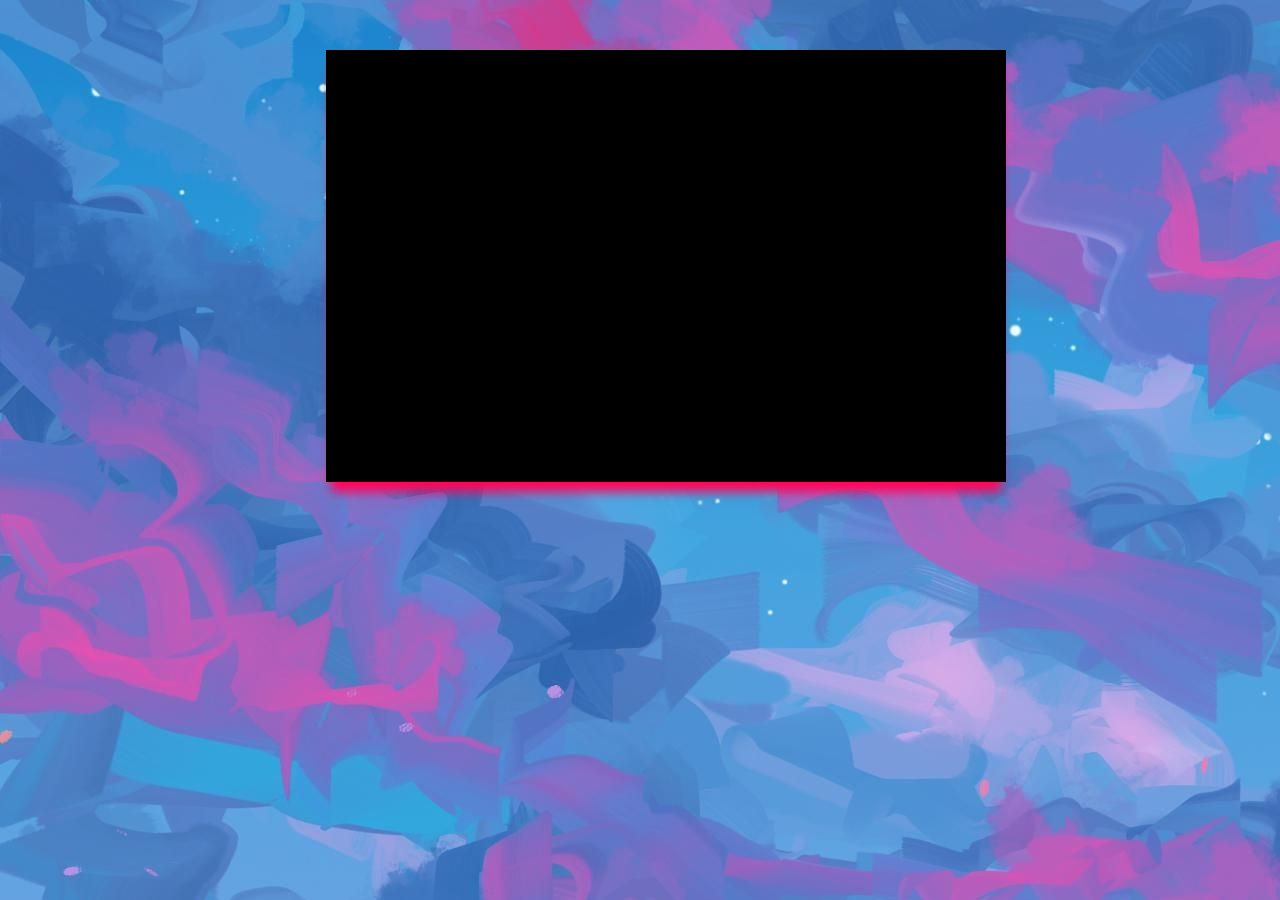
<file: Diaporama.html>
<!DOCTYPE html> 

<html>
<head>
<link href="style1.css" rel="stylesheet" type="text/css">
<meta charset= "utf-8"/>
<title> Just Diaporama </title>
<body>

    <div class="d1"></div>
    <div class="conteneur"></div>

</body>
</head>
</html>
</file>
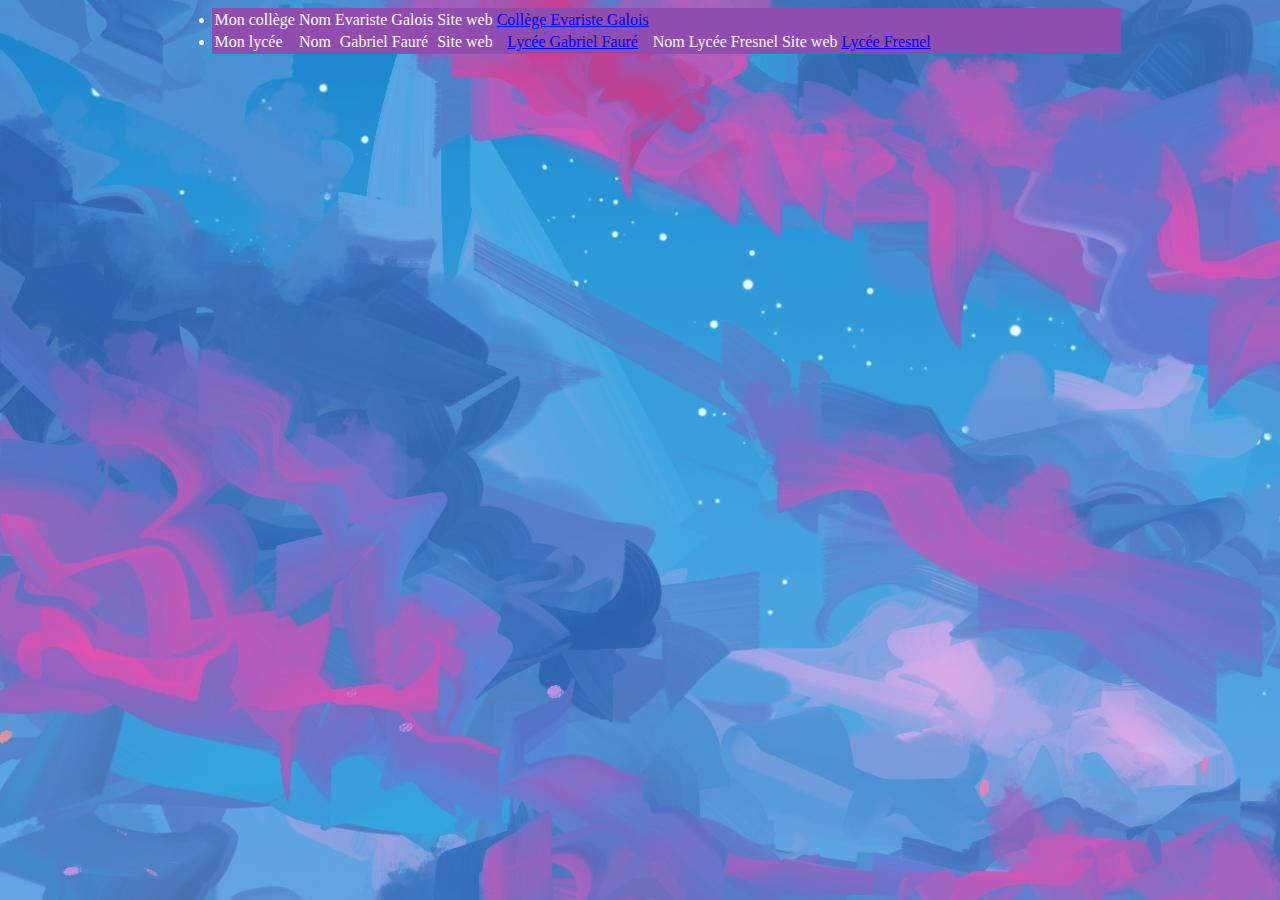
<file: etudes.html>
<!DOCTYPE html> 

<html>
<head>
<link href="style1.css" rel="stylesheet" type="text/css">
<meta charset= "utf-8"/>
<title> Mes études eheheheheh </title>
<body>
	 <table border="0" width="75%">
  	<tr>
  		<td> <li> Mon collège </li> </td>
  		<td> Nom </td>
  		<td> Evariste Galois </td>
		<td> Site web </td>
		<td> <a href="https://www.ac-paris.fr/serail/jcms/s1_104587/fr/accueil"> Collège Evariste Galois </a> </td>
  	</tr>
  	<tr>
  		<td> <li> Mon lycée </li> </td>
  		<td> Nom </td>
  		<td> Gabriel Fauré</td>
		<td> Site web </td>
		<td> <a href="https://www.ac-paris.fr/serail/jcms/s2_1805281/fr/cite-scolaire-gabriel-faure"> Lycée Gabriel Fauré </a> </td>
		
		<td> Nom </td>
		<td> Lycée Fresnel </td>
		<td> Site web </td>
		<td>  <a href="https://lyc-fresnel.scola.ac-paris.fr/"> Lycée Fresnel </a> </td>
		
		
  	</tr> 
		
		
</body>
</head>
</html>
</file>
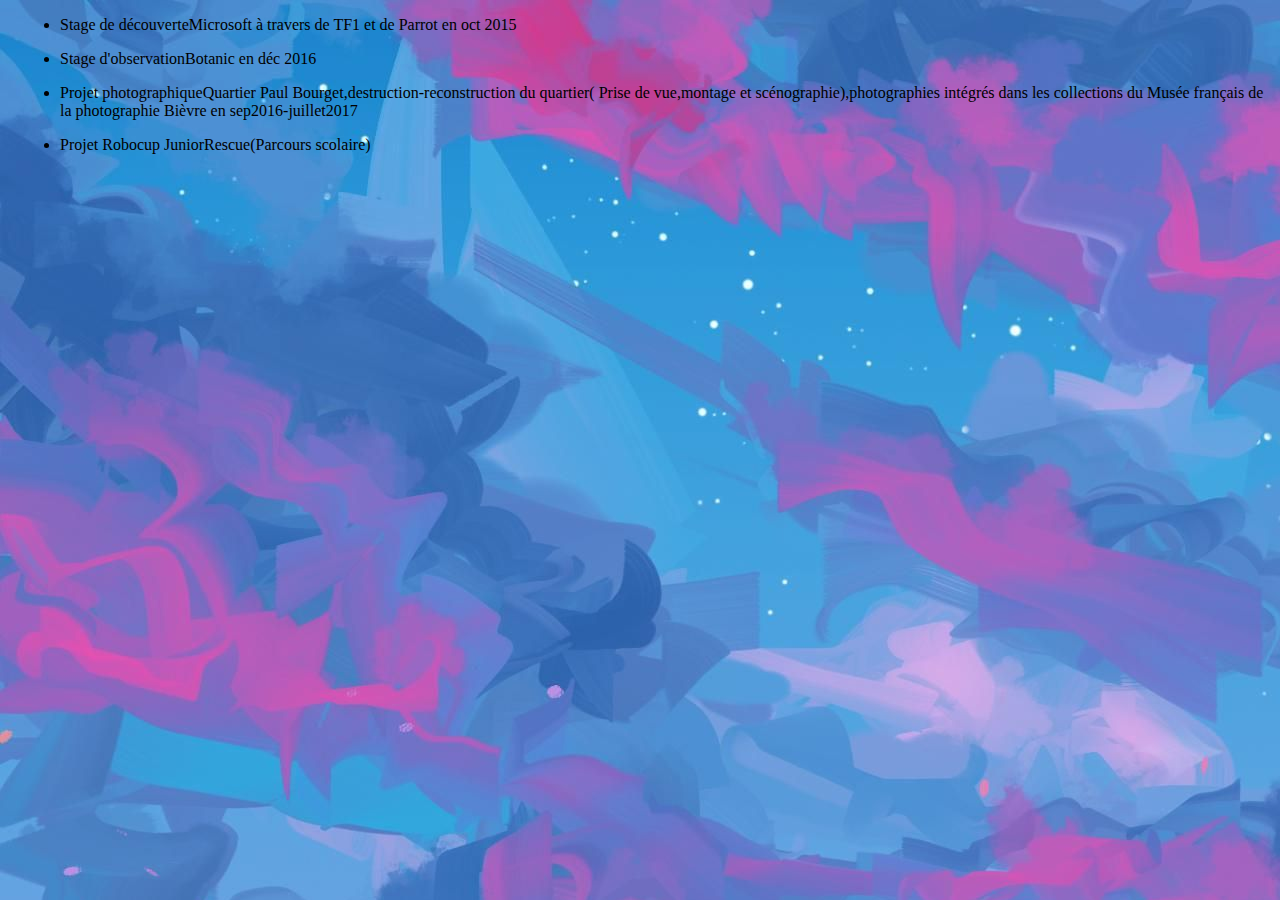
<file: Expériences.html>
<!DOCTYPE html> 

<html>
<head>
<link href="style1.css" rel="stylesheet" type="text/css">
<meta charset= "utf-8"/>
<title> Mon expérience eheheheheh </title>
<body>
	<section>
	<dl> <li> Stage de découverte </li>
		<p> Microsoft à travers de TF1 et de Parrot en oct 2015 </p>
	</dl>
	
	
	<dl> <li> Stage d'observation </li>
	<p> Botanic en déc 2016 </p>
	</dl>
	
	
	<dl> <li> Projet photographique </li>
	<p> Quartier Paul Bourget,destruction-reconstruction du quartier( Prise de vue,montage et scénographie),photographies intégrés dans les collections du Musée français de la photographie Bièvre en sep2016-juillet2017 </li> </p>
	</dl>
	
	
	<dl> <li> Projet Robocup Junior </li>
	<p> Rescue(Parcours scolaire)</p>
	</dl>
	</section>
</body>
</head>
</html>
</file>
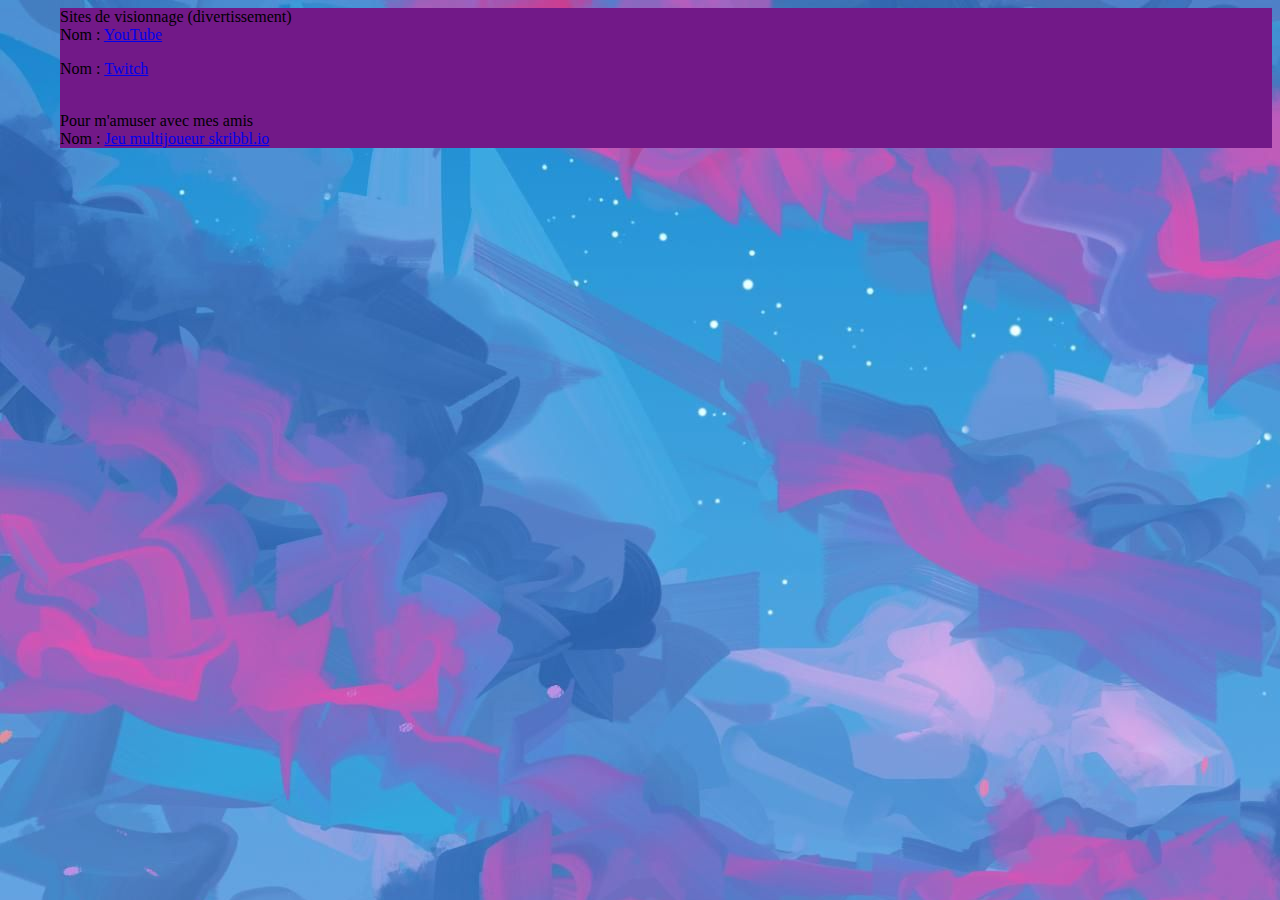
<file: liensfavo.html>
<!DOCTYPE html> 

<html>
<head>
<link href="style1.css" rel="stylesheet" type="text/css">
<meta charset= "utf-8"/>
<title> Mes links favoris </title>
<body>
	 
  	<ul>
  		<li> Sites de visionnage (divertissement)</li> 
  		 <section> 
			 <br>
		 Nom :  <a href="https://www.youtube.com/"> YouTube </a>  
		 <p> Nom : <a href="https://www.twitch.tv/"> Twitch </a> </p>
		   	</br>
		</section>
  	</ul>
	
	<ul>
  		<li> Pour m'amuser avec mes amis </li> 
		<section>
			<br> 
		   Nom : <a href="https://skribbl.io/"> Jeu multijoueur skribbl.io  </a> 
			</br>
		</section>
	</ul>
		
		
</body>
</head>
</html>
</file>
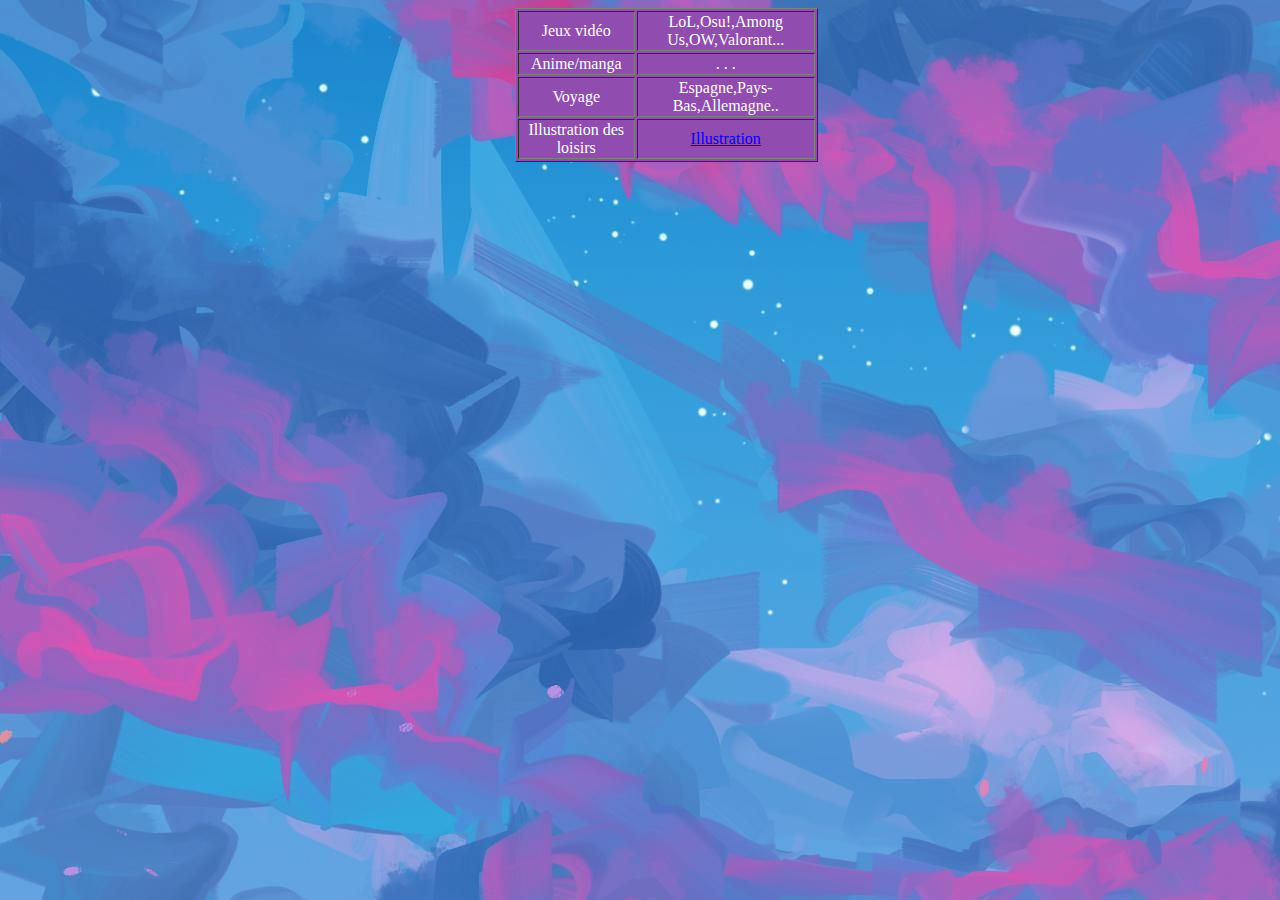
<file: Loisirs.html>
<!DOCTYPE html> 

<html>
<head>
<link href="style1.css" rel="stylesheet" type="text/css">
<meta charset= "utf-8"/>
<title> Mes loisirs eheheheheh </title>
<body>
<table border="1" width="25%">
	<tbody>
		<tr>
				<td> Jeux vidéo </td>
				<td> LoL,Osu!,Among Us,OW,Valorant...</td>
		</tr>
		<tr>
				<td> Anime/manga</td>
				<td> . . .  </td>
		</tr>
		<tr>
				<td> Voyage </td>
				<td> Espagne,Pays-Bas,Allemagne..  </td>
		</tr>
		<tr>
				<td> Illustration des loisirs </td>
				<td> <a href="file:///C:/Users/kalyr/Documents/Ecole/IR/Web/TP/TP1/illuLoisirs.html"> Illustration  </a>  </td>
		</tr>
</body>
</head>
</html>
</file>
<file: style1.css>
body { 
	margin-left : 60px;
	border : 1px;
	background-image : url("fond1.jpg");
	background-repeat : repeat-y repeat-x;
}

h1 {
	color : white;
	background-color: #4646a3 ;
	text-align: center;
}
 img {
    display: block;
    margin-top: auto;
    margin-left: auto;
    margin-right: auto;
 }

 table {
	 display: block;
	 margin-top: auto;
	 margin-left: auto;
	 margin-right: auto;
	background-color: #904caf;
	color: white;
  }

  ul {
	list-style-type: none;
	margin: 0;
	padding: 0;
	overflow: hidden;
	background-color: rgb(114, 25, 136);
  }
  
  li {
	float: left;
  }
  
  li a, .dropbtn {
	display: inline-block;
	color: white;
	text-align: center;
	padding: 14px 16px;
	text-decoration: none;
  }
  
  li a:hover, .dropdown:hover .dropbtn {
	background-color: rgb(54, 14, 201);
  }
  
  tr {
	color: rgb(253, 253, 253);
	padding: 25px;
	text-align: center;
  }
  
  tr:hover {
	background-color: rgb(0, 0, 0);
  }

 
  


  div.gallery {
	border: 1px solid #ccc;
  }
  
  div.gallery:hover {
	border: 1px solid #777;
  }
  
  div.gallery img {
	width: 100%;
	height: auto;
  }
  
  div.desc {
	padding: 15px;
	text-align: center;
  }

  * {
	box-sizing: border-box;
  }
  
  .responsive {
	padding: 0 6px;
	float: left;
	width: 24.99999%;
  }
  
  @media only screen and (max-width: 700px) {
	.responsive {
	  width: 49.99999%;
	  margin: 6px 0;
	}
  }
  
  @media only screen and (max-width: 500px) {
	.responsive {
	  width: 100%;
	}
  }
  
  .clearfix:after {
	content: "";
	display: table;
	clear: both;
  } 

  .d1{
    width: 680px;
    height: 432px;
    margin: 50px auto;
    box-shadow: 0px 15px 10px -5px rgb(255, 5, 89);
    background-color: #000000;
    background-size: contain;
    animation: fondu 15s ease-in-out infinite both;
}
.conteneur{
    max-width: 680px;
    margin: 50px auto;
}

.d1:hover {
    animation-play-state: paused;
}
@keyframes fondu{
    25%{background-image: url("https://www.wallpapertip.com/wmimgs/61-611104_1080p-dual-monitor-wallpaper-kimi-no-na-wa.jpg");}
    50%{background-image: url("https://images6.alphacoders.com/998/thumb-1920-998683.jpg");}
 
}
</file>
